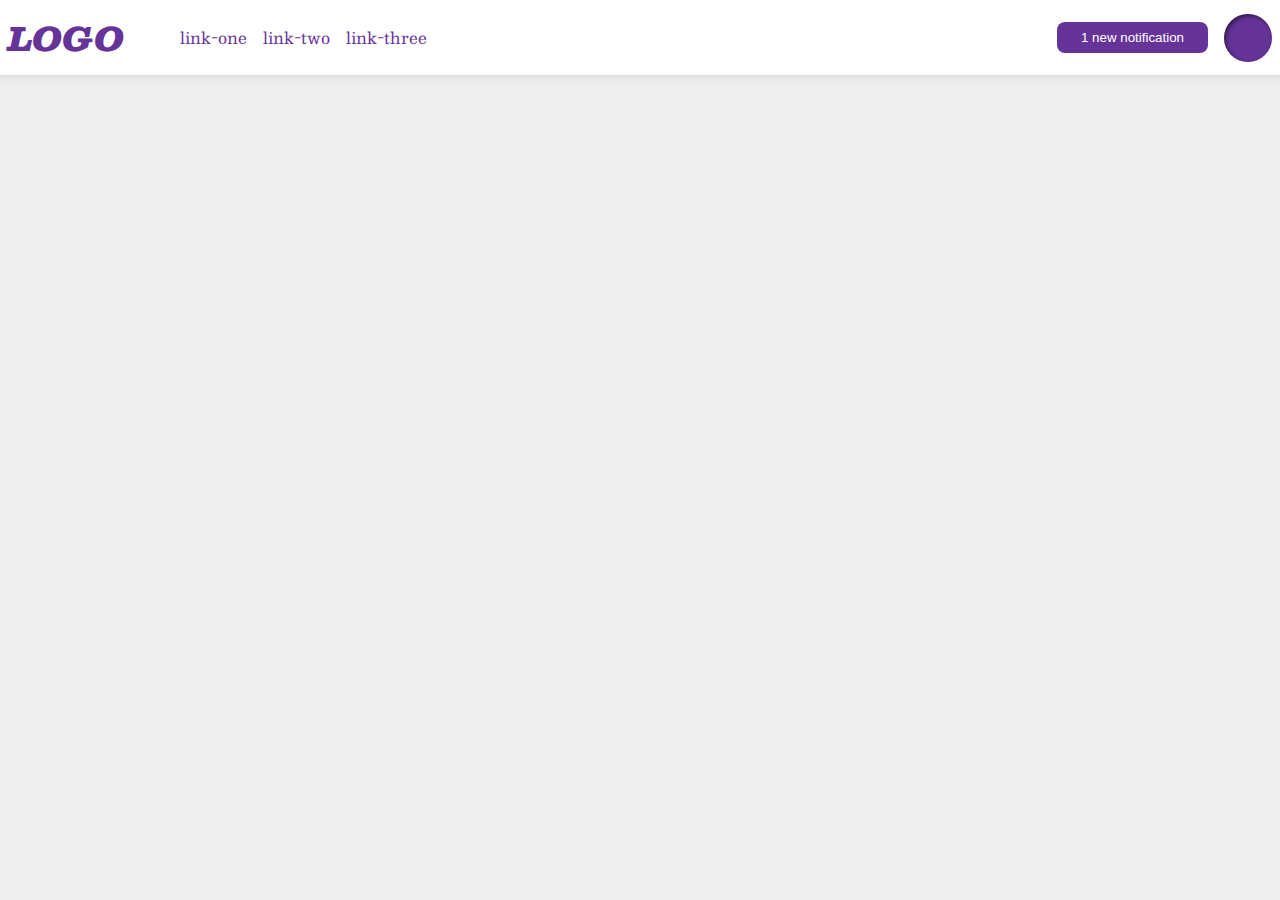
<file: foundations/flex/03-flex-header-2/index.html>
<!DOCTYPE html>
<html lang="en">
  <head>
    <meta charset="UTF-8">
    <meta http-equiv="X-UA-Compatible" content="IE=edge">
    <meta name="viewport" content="width=device-width, initial-scale=1.0">
    <title>Flex Header 2</title>
    <link rel="stylesheet" href="style.css">
  </head>
  <body>
    <div class="header">
      <div class="left">
        <div class="logo">
          LOGO
        </div>
        <ul class="links">
          <li><a href="https://google.com">link-one</a></li>
          <li><a href="https://google.com">link-two</a></li>
          <li><a href="https://google.com">link-three</a></li>
        </ul>
      </div>
      <div class="right">
        <button class="notifications">
          1 new notification
        </button>
        <div class="profile-image"></div>
      </div>
    </div>
  </body>
</html>
</file>
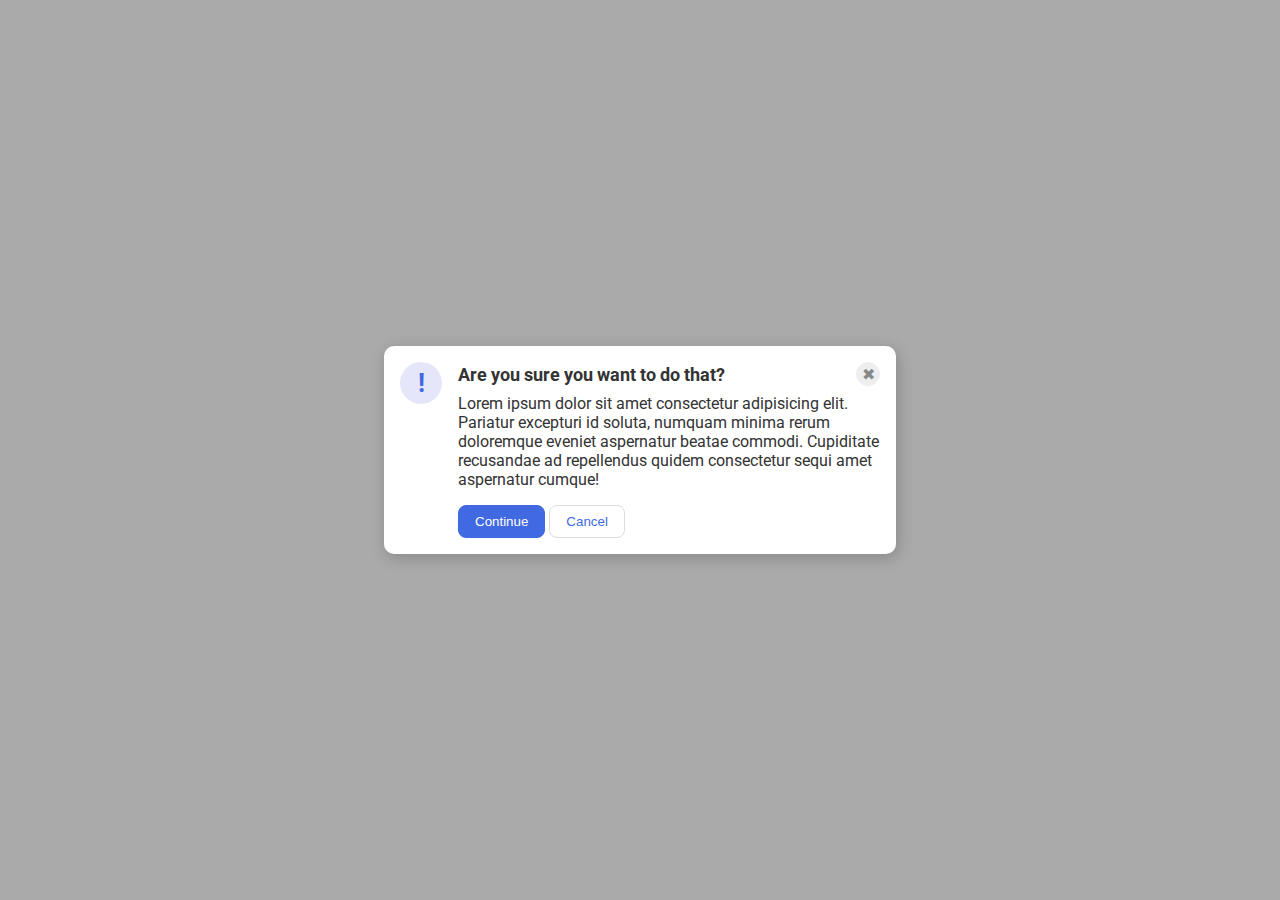
<file: foundations/flex/05-flex-modal/index.html>
<!DOCTYPE html>
<html lang="en">
  <head>
    <meta charset="UTF-8">
    <meta http-equiv="X-UA-Compatible" content="IE=edge">
    <meta name="viewport" content="width=device-width, initial-scale=1.0">
    <link rel="stylesheet" href="style.css">
    <title>Modal</title>
  </head>
  <body>
    <div class="modal">
      <div class="icon">!</div>
      <div class="flex-container">
      <div class="header">Are you sure you want to do that?
      <button class="close-button">✖</button>
      </div>
      <div class="text">Lorem ipsum dolor sit amet consectetur adipisicing elit. Pariatur excepturi id soluta, numquam minima rerum doloremque eveniet aspernatur beatae commodi. Cupiditate recusandae ad repellendus quidem consectetur sequi amet aspernatur cumque!</div>
      <button class="continue">Continue</button>
      <button class="cancel">Cancel</button>
      </div>
    </div>
  </body>
</html>
</file>
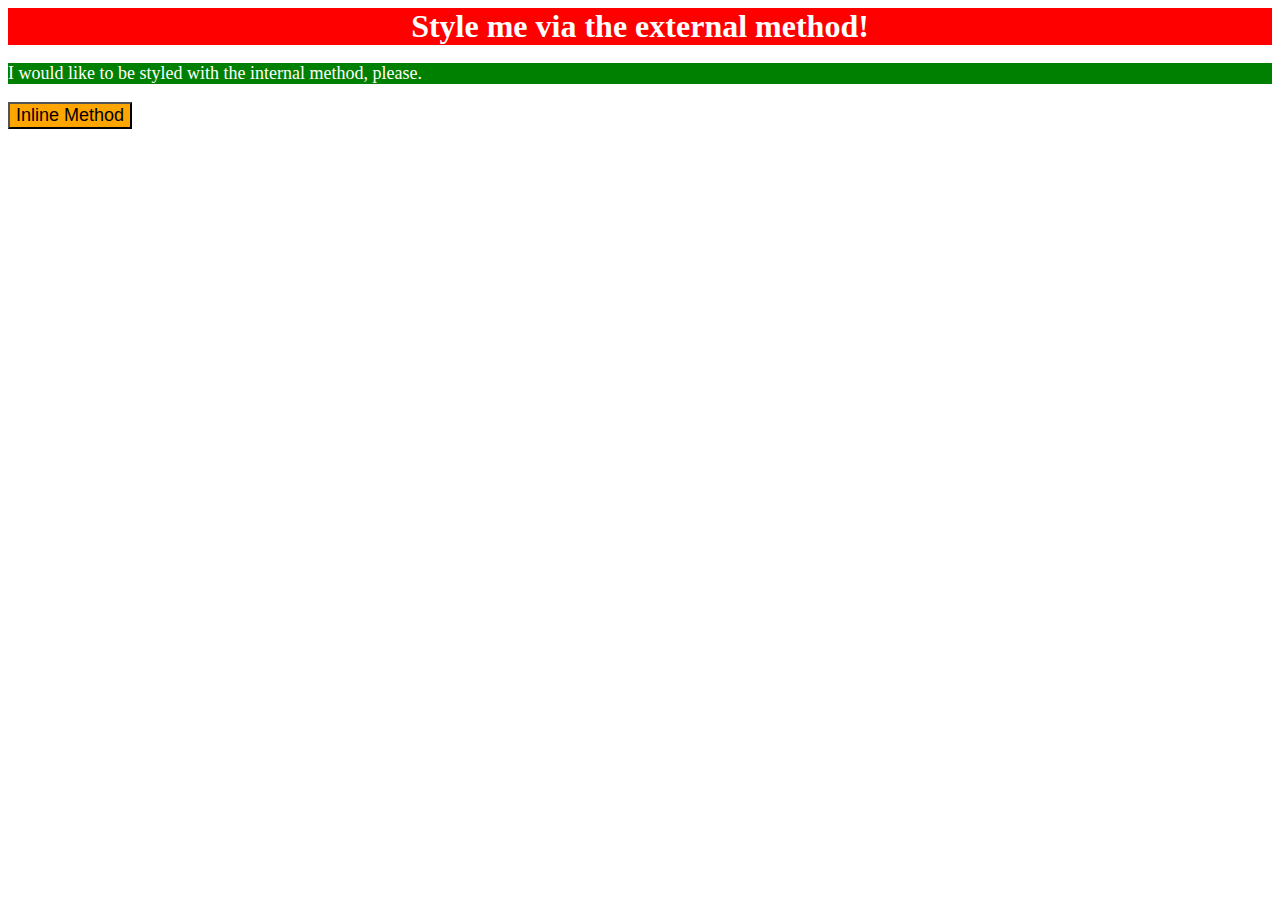
<file: foundations/intro-to-css/01-css-methods/index.html>
<!DOCTYPE html>
<html lang="en">
  <head>
    <meta charset="UTF-8">
    <meta http-equiv="X-UA-Compatible" content="IE=edge">
    <meta name="viewport" content="width=device-width, initial-scale=1.0">
    <title>Methods for Adding CSS</title>
    <link rel="stylesheet" href="./styles.css">
    <style>
      p{
        background-color: green;
        color: white;
        font-size: 18px;
      }
    </style>
  </head>
  <body>
    <div>Style me via the external method!</div>
    <p>I would like to be styled with the internal method, please.</p>
    <button style="background-color: orange; font-size: 18px;">Inline Method</button>
  </body>
</html>
</file>
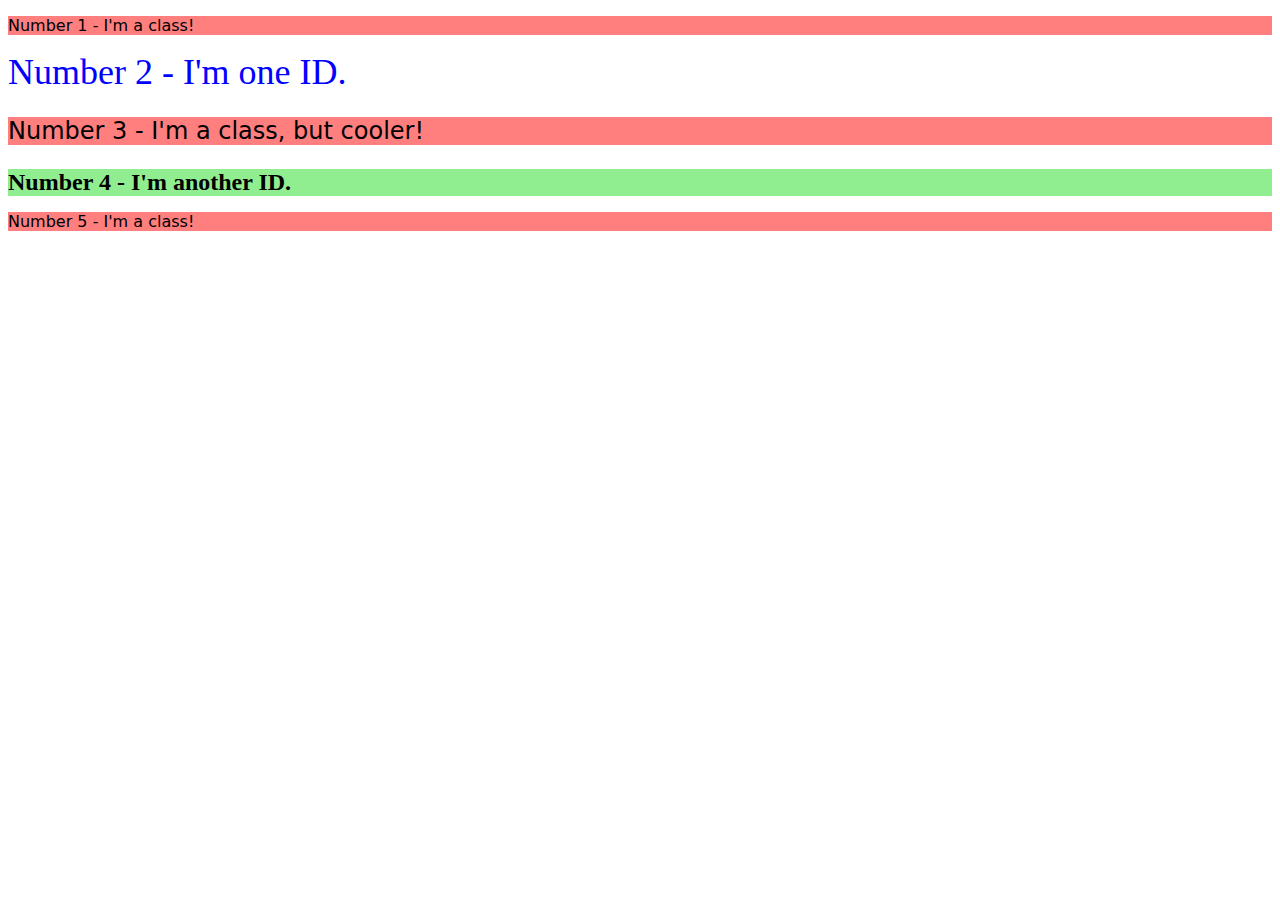
<file: foundations/intro-to-css/02-class-id-selectors/index.html>
<!DOCTYPE html>
<html lang="en">
  <head>
    <meta charset="UTF-8">
    <meta http-equiv="X-UA-Compatible" content="IE=edge">
    <meta name="viewport" content="width=device-width, initial-scale=1.0">
    <title>Class and ID Selectors</title>
    <link rel="stylesheet" href="style.css">
  </head>
  <body>
    <p class="odd">Number 1 - I'm a class!</p>
    <div id="second">Number 2 - I'm one ID.</div>
    <p class="odd size">Number 3 - I'm a class, but cooler!</p>
    <div id="fourth" class="size">Number 4 - I'm another ID.</div>
    <p class="odd">Number 5 - I'm a class!</p>
  </body>
</html>
</file>
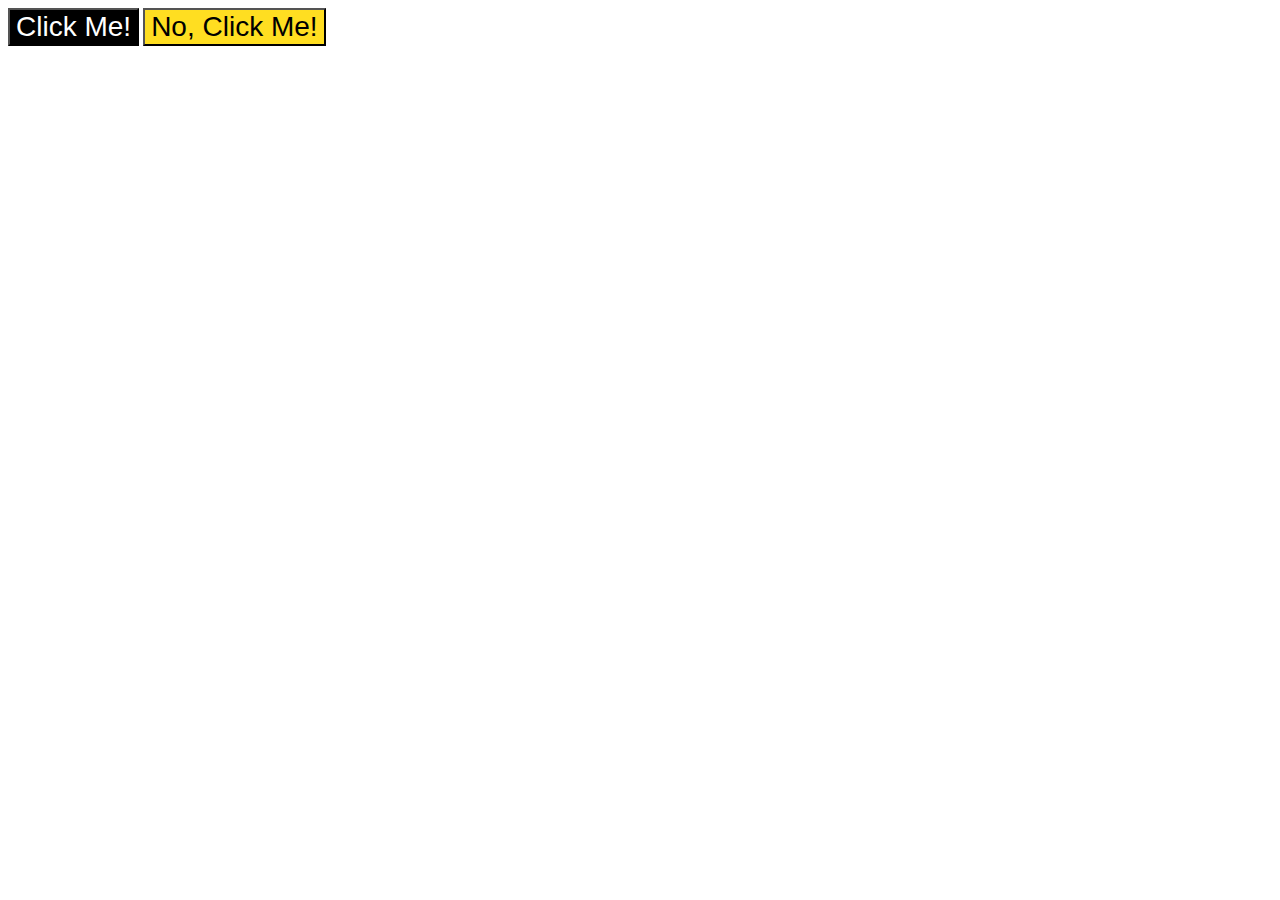
<file: foundations/intro-to-css/03-grouping-selectors/index.html>
<!DOCTYPE html>
<html lang="en">
  <head>
    <meta charset="UTF-8">
    <meta http-equiv="X-UA-Compatible" content="IE=edge">
    <meta name="viewport" content="width=device-width, initial-scale=1.0">
    <title>Grouping Selectors</title>
    <link rel="stylesheet" href="style.css">
  </head>
  <body>
    <button class="first-button">Click Me!</button>
    <button class="second-button">No, Click Me!</button>
  </body>
</html>
</file>
<file: foundations/flex/03-flex-header-2/style.css>
/* this is some magical font-importing.  
you'll learn about it later. */
@import url('https://fonts.googleapis.com/css2?family=Besley:ital,wght@0,400;1,900&display=swap');

body {
  margin: 0;
  background: #eee;
  font-family: Besley, serif;
}

.header {
  background: white;
  border-bottom: 1px solid #ddd;
  box-shadow: 0 0 8px rgba(0,0,0,.1);
  display: flex;
  justify-content: space-between;
  padding: 8px;
}

.left,.right{
  display: flex;
  gap: 16px;
  align-items: center;
  /* flex-shrink: 0; */
}

.profile-image {
  background: rebeccapurple;
  box-shadow: inset 2px 2px 4px rgba(0,0,0,.5);
  border-radius: 50%;
  width: 48px;
  height: 48px;
}

.logo {
  color: rebeccapurple;
  font-size: 32px;
  font-weight: 900;
  font-style: italic;
}

button {
  border: none;
  border-radius: 8px;
  background: rebeccapurple;
  color: white;
  padding: 8px 24px;
}

a {
  /* this removes the line under our links */
  text-decoration: none;
  color: rebeccapurple;
}

ul {
  list-style-type: none;
  display: flex;
  gap: 16px;
}
</file>
<file: foundations/flex/05-flex-modal/style.css>
@import url('https://fonts.googleapis.com/css2?family=Roboto:wght@400;700&display=swap');

html, body {
  height: 100%;
}

body {
  font-family: Roboto, sans-serif;
  margin: 0;
  background: #aaa;
  color: #333;
  /* I'll give you this one for free lol */
  display: flex;
  align-items: center;
  justify-content: center;
}

.modal {
  background: white;
  width: 480px;
  border-radius: 10px;
  box-shadow: 2px 4px 16px rgba(0,0,0,.2);
  display: flex;
  gap: 16px;
  padding: 16px;
}

.icon {
  color: royalblue;
  font-size: 26px;
  font-weight: 700;
  background: lavender;
  width: 42px;
  height: 42px;
  border-radius: 50%;
  display: flex;
  align-items: center;
  justify-content: center;
  flex-shrink: 0;
}

.close-button {
  background: #eee;
  border-radius: 50%;
  color: #888;
  font-weight: 400;
  font-size: 16px;
  height: 24px;
  width: 24px;
  display: flex;
  align-items: center;
  justify-content: center;
  border: 1px solid #eee;
  padding: 0;
}

button {
  cursor: pointer;
  padding: 8px 16px;
  border-radius: 8px;
}

button.continue {
  background: royalblue;
  border: 1px solid royalblue;
  color: white;
}

button.cancel {
  background: white;
  border: 1px solid #ddd;
  color: royalblue;
}

/* .flex-container {
  display: flex;
} */

.header {
  display: flex;
  justify-content: space-between;
  align-items: center;
  font-weight: bold;
  font-size: 18px;
  margin-bottom: 8px;
}

.text {
  margin-bottom: 16px;
}
</file>
<file: foundations/intro-to-css/01-css-methods/styles.css>
div {
    background-color: red;
    color: white;
    font-size: 32px;
    text-align: center;
    font-weight: bold;
}
</file>
<file: foundations/intro-to-css/02-class-id-selectors/style.css>
/* Add CSS Styling */
.odd {
    background-color: #ff7f7f;
    font-family: Verdana, "DejaVu Sans", sans-serif;   
}
#second {
    color: #0000ff;
    font-size: 36px;
}
.size {
    font-size: 24px;
}
#fourth {
    background-color: #90EE90;
    font-weight: bold;
}
</file>
<file: foundations/intro-to-css/03-grouping-selectors/style.css>
/* Add CSS Styling */
.first-button {
    background-color: rgb(0, 0, 0);
    color: hsl(0, 0%, 100%);
}
.second-button {
    background-color: #FFDE21;
}

.first-button,
.second-button {
    font-size: 28px;
    font-family: Helvetica, "Times New Roman", sans-serif;
}
</file>
